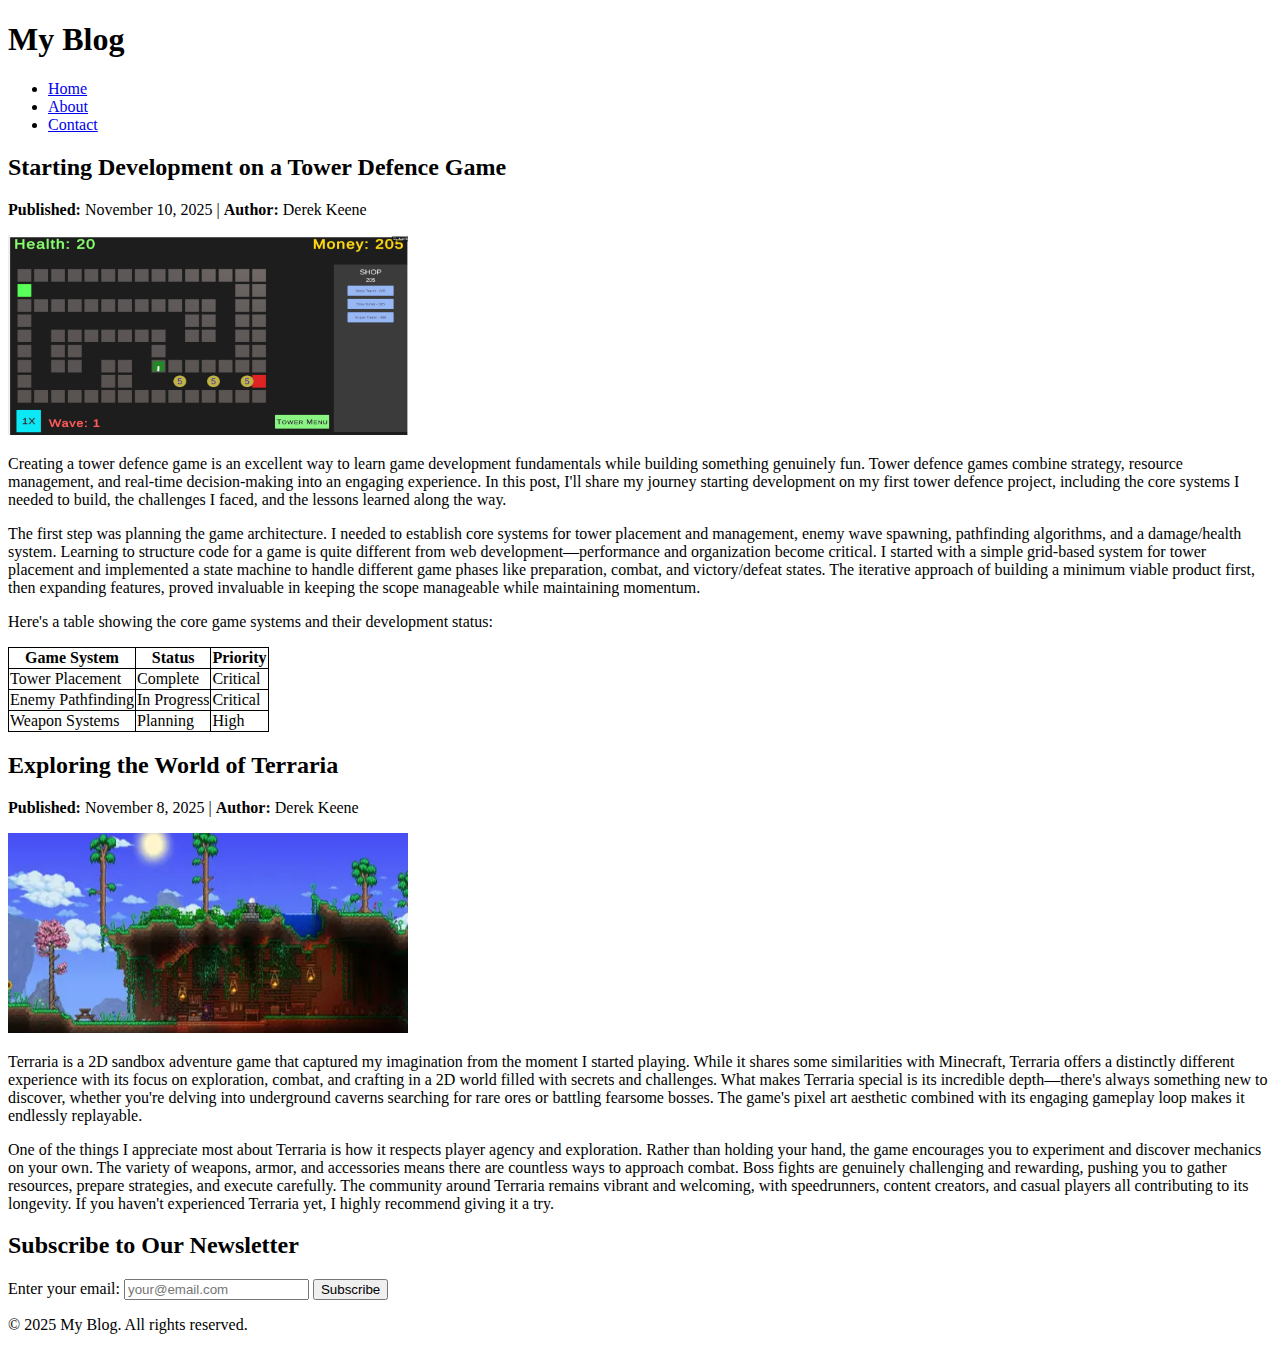
<file: index.html>
<!DOCTYPE html>
<html lang="en">
<head>
    <meta charset="UTF-8">
    <meta name="viewport" content="width=device-width, initial-scale=1.0">
    <title>My Blog</title>
    <style>
        table {
            border-collapse: collapse;
        }
        table, th, td {
            border: 1px solid black;
        }
    </style>
</head>
<body>
    <header>
        <h1>My Blog</h1>
        <nav>
            <ul>
                <li><a href="index.html">Home</a></li>
                <li><a href="about.html">About</a></li>
                <li><a href="contact.html">Contact</a></li>
            </ul>
        </nav>
    </header>

    <main>
        <section class="blog-post">
            <h2>Starting Development on a Tower Defence Game</h2>
            <p><strong>Published:</strong> November 10, 2025 | <strong>Author:</strong> Derek Keene</p>
            <img src="Images/Screenshot_2025-11-13_190015.png" width="400" height="200" alt="Tower Defence game development">
            <p>Creating a tower defence game is an excellent way to learn game development fundamentals while building something genuinely fun. Tower defence games combine strategy, resource management, and real-time decision-making into an engaging experience. In this post, I'll share my journey starting development on my first tower defence project, including the core systems I needed to build, the challenges I faced, and the lessons learned along the way.</p>
            <p>The first step was planning the game architecture. I needed to establish core systems for tower placement and management, enemy wave spawning, pathfinding algorithms, and a damage/health system. Learning to structure code for a game is quite different from web development—performance and organization become critical. I started with a simple grid-based system for tower placement and implemented a state machine to handle different game phases like preparation, combat, and victory/defeat states. The iterative approach of building a minimum viable product first, then expanding features, proved invaluable in keeping the scope manageable while maintaining momentum.</p>
            <p>Here's a table showing the core game systems and their development status:</p>
            <table>
                <thead>
                    <tr>
                        <th>Game System</th>
                        <th>Status</th>
                        <th>Priority</th>
                    </tr>
                </thead>
                <tbody>
                    <tr>
                        <td>Tower Placement</td>
                        <td>Complete</td>
                        <td>Critical</td>
                    </tr>
                    <tr>
                        <td>Enemy Pathfinding</td>
                        <td>In Progress</td>
                        <td>Critical</td>
                    </tr>
                    <tr>
                        <td>Weapon Systems</td>
                        <td>Planning</td>
                        <td>High</td>
                    </tr>
                </tbody>
            </table>
        </section>

        <section class="blog-post">
            <h2>Exploring the World of Terraria</h2>
            <p><strong>Published:</strong> November 8, 2025 | <strong>Author:</strong> Derek Keene</p>
            <img src="Images/Screenshot_2025-11-13_190707.png" width="400" height="200" alt="Terraria gameplay">
            <p>Terraria is a 2D sandbox adventure game that captured my imagination from the moment I started playing. While it shares some similarities with Minecraft, Terraria offers a distinctly different experience with its focus on exploration, combat, and crafting in a 2D world filled with secrets and challenges. What makes Terraria special is its incredible depth—there's always something new to discover, whether you're delving into underground caverns searching for rare ores or battling fearsome bosses. The game's pixel art aesthetic combined with its engaging gameplay loop makes it endlessly replayable.</p>
            <p>One of the things I appreciate most about Terraria is how it respects player agency and exploration. Rather than holding your hand, the game encourages you to experiment and discover mechanics on your own. The variety of weapons, armor, and accessories means there are countless ways to approach combat. Boss fights are genuinely challenging and rewarding, pushing you to gather resources, prepare strategies, and execute carefully. The community around Terraria remains vibrant and welcoming, with speedrunners, content creators, and casual players all contributing to its longevity. If you haven't experienced Terraria yet, I highly recommend giving it a try.</p>
        </section>
    </main>

    <section class="newsletter-signup">
        <h2>Subscribe to Our Newsletter</h2>
        <form>
            <label for="email">Enter your email:</label>
            <input type="email" id="email" name="email" placeholder="your@email.com" required>
            <button type="submit">Subscribe</button>
        </form>
    </section>

    <footer>
        <p>&copy; 2025 My Blog. All rights reserved.</p>
    </footer>
</body>
</html>
</file>
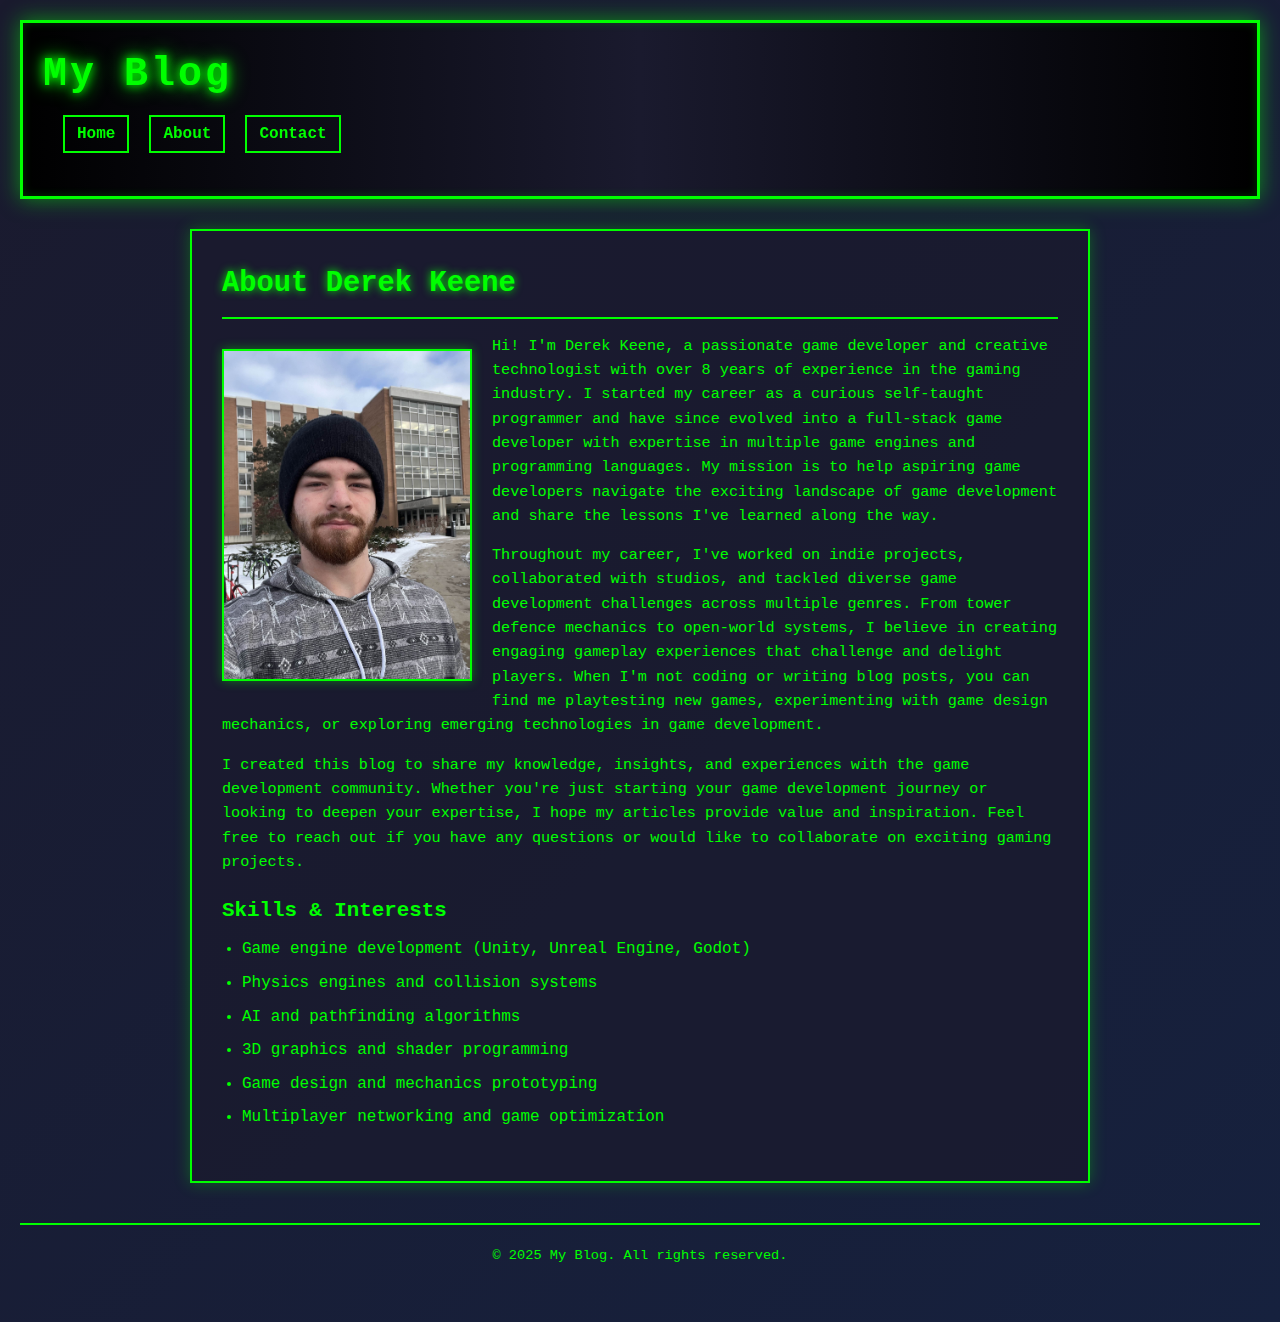
<file: about.html>
<!DOCTYPE html>
<html lang="en">
<head>
    <meta charset="UTF-8">
    <meta name="viewport" content="width=device-width, initial-scale=1.0">
    <title>About - My Blog</title>
    <link rel="stylesheet" href="style.css">
</head>
<body>
    <header>
        <h1>My Blog</h1>
        <nav>
            <ul>
                <li><a href="index.html">Home</a></li>
                <li><a href="about.html">About</a></li>
                <li><a href="contact.html">Contact</a></li>
            </ul>
        </nav>
    </header>

    <main>
        <section class="about">
            <h2>About Derek Keene</h2>
            <img src="Images/IMG_6078.jpg" width="300" height="400" alt="Derek Keene Portrait">
            
            <p>Hi! I'm Derek Keene, a passionate game developer and creative technologist with over 8 years of experience in the gaming industry. I started my career as a curious self-taught programmer and have since evolved into a full-stack game developer with expertise in multiple game engines and programming languages. My mission is to help aspiring game developers navigate the exciting landscape of game development and share the lessons I've learned along the way.</p>

            <p>Throughout my career, I've worked on indie projects, collaborated with studios, and tackled diverse game development challenges across multiple genres. From tower defence mechanics to open-world systems, I believe in creating engaging gameplay experiences that challenge and delight players. When I'm not coding or writing blog posts, you can find me playtesting new games, experimenting with game design mechanics, or exploring emerging technologies in game development.</p>

            <p>I created this blog to share my knowledge, insights, and experiences with the game development community. Whether you're just starting your game development journey or looking to deepen your expertise, I hope my articles provide value and inspiration. Feel free to reach out if you have any questions or would like to collaborate on exciting gaming projects.</p>

            <h3>Skills & Interests</h3>
            <ul>
                <li>Game engine development (Unity, Unreal Engine, Godot)</li>
                <li>Physics engines and collision systems</li>
                <li>AI and pathfinding algorithms</li>
                <li>3D graphics and shader programming</li>
                <li>Game design and mechanics prototyping</li>
                <li>Multiplayer networking and game optimization</li>
            </ul>
        </section>
    </main>

    <footer>
        <p>&copy; 2025 My Blog. All rights reserved.</p>
    </footer>
</body>
</html>
</file>
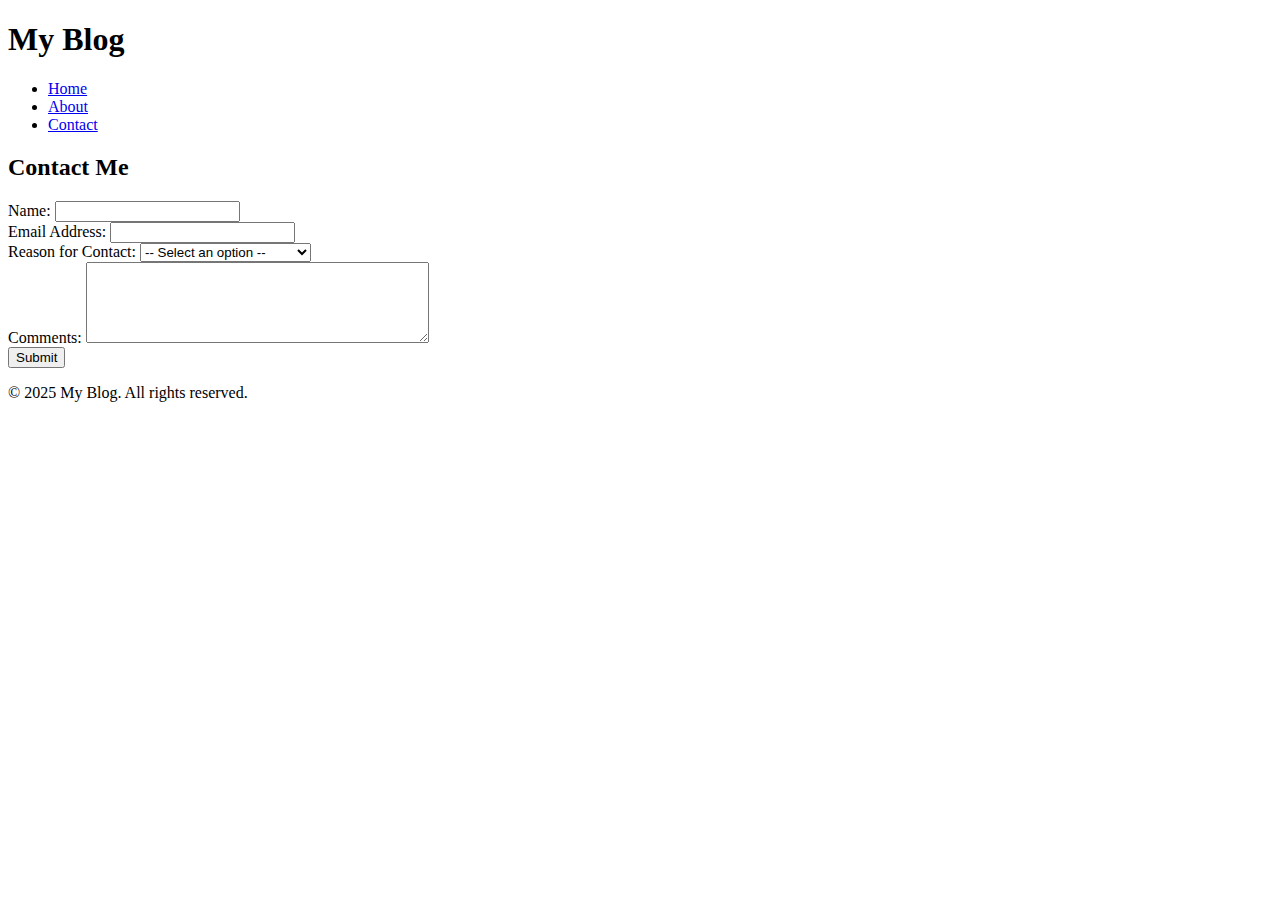
<file: contact.html>
<!DOCTYPE html>
<html lang="en">
<head>
    <meta charset="UTF-8">
    <meta name="viewport" content="width=device-width, initial-scale=1.0">
    <title>Contact - My Blog</title>
</head>
<body>
    <header>
        <h1>My Blog</h1>
        <nav>
            <ul>
                <li><a href="index.html">Home</a></li>
                <li><a href="about.html">About</a></li>
                <li><a href="contact.html">Contact</a></li>
            </ul>
        </nav>
    </header>

    <main>
        <section class="contact">
            <h2>Contact Me</h2>
            <form name="contact" method="POST" data-netlify="true">
                <input type="hidden" name="form-name" value="contact">
                <div>
                    <label for="name">Name:</label>
                    <input type="text" id="name" name="name" required>
                </div>

                <div>
                    <label for="email">Email Address:</label>
                    <input type="email" id="email" name="email" required>
                </div>

                <div>
                    <label for="reason">Reason for Contact:</label>
                    <select id="reason" name="reason" required>
                        <option value="">-- Select an option --</option>
                        <option value="hi">Just Saying Hi</option>
                        <option value="contractor">Looking for a Contractor</option>
                        <option value="interview">Interested in an Interview</option>
                    </select>
                </div>

                <div>
                    <label for="comments">Comments:</label>
                    <textarea id="comments" name="comments" rows="5" cols="40"></textarea>
                </div>

                <button type="submit">Submit</button>
            </form>
        </section>
    </main>

    <footer>
        <p>&copy; 2025 My Blog. All rights reserved.</p>
    </footer>
</body>
</html>
</file>
<file: style.css>
/* Retro Arcade Themed Blog */

/* Global Styles */
* {
    margin: 0;
    padding: 0;
    box-sizing: border-box;
}

body {
    font-family: 'Courier New', monospace;
    background: linear-gradient(135deg, #1a1a2e 0%, #16213e 100%);
    color: #00ff00;
    line-height: 1.6;
    padding: 20px;
}

/* Sticky Header Navigation */
header {
    position: sticky;
    top: 0;
    background: linear-gradient(90deg, #000 0%, #1a1a2e 50%, #000 100%);
    border: 3px solid #00ff00;
    box-shadow: 0 0 20px rgba(0, 255, 0, 0.5), inset 0 0 10px rgba(0, 255, 0, 0.2);
    padding: 20px;
    margin-bottom: 30px;
    z-index: 1000;
}

h1 {
    font-size: 2.5em;
    text-shadow: 0 0 10px #00ff00, 0 0 20px #00ff00;
    margin-bottom: 15px;
    letter-spacing: 3px;
    color: #00ff00;
}

/* Navigation Styling */
nav ul {
    list-style: none;
    display: flex;
    gap: 20px;
    flex-wrap: wrap;
}

nav a {
    color: #00ff00;
    text-decoration: none;
    font-weight: bold;
    padding: 8px 12px;
    border: 2px solid #00ff00;
    transition: all 0.3s ease;
}

nav a:hover {
    background-color: #00ff00;
    color: #000;
    box-shadow: 0 0 10px #00ff00;
}

/* Main Content */
main {
    max-width: 900px;
    margin: 0 auto 30px;
    background: rgba(26, 26, 46, 0.8);
    padding: 30px;
    border: 2px solid #00ff00;
    box-shadow: 0 0 15px rgba(0, 255, 0, 0.3);
}

/* Headings */
h2 {
    font-size: 1.8em;
    color: #00ff00;
    margin-bottom: 15px;
    text-shadow: 0 0 8px #00ff00;
    border-bottom: 2px solid #00ff00;
    padding-bottom: 10px;
}

h3 {
    font-size: 1.3em;
    color: #00ff00;
    margin-top: 20px;
    margin-bottom: 10px;
}

/* Blog Posts */
.blog-post {
    margin-bottom: 40px;
    padding: 20px;
    background: rgba(0, 0, 0, 0.3);
    border-left: 4px solid #ff00ff;
}

/* Images */
img {
    max-width: 100%;
    width: 100%;
    height: auto;
    margin: 15px 0;
    border: 2px solid #00ff00;
    box-shadow: 0 0 10px rgba(0, 255, 0, 0.4);
    display: block;
}

.about img {
    float: left;
    margin-right: 20px;
    margin-bottom: 20px;
    width: 250px;
    height: auto;
}

/* Paragraphs and Typography */
p {
    margin-bottom: 15px;
    font-size: 0.95em;
    color: #00ff00;
}

strong {
    color: #ffff00;
    text-shadow: 0 0 5px #ffff00;
}

/* Lists */
ul {
    margin-left: 20px;
    margin-bottom: 20px;
}

li {
    margin-bottom: 8px;
    color: #00ff00;
}

/* Tables */
table {
    width: 100%;
    border-collapse: collapse;
    margin: 20px 0;
    background: rgba(0, 0, 0, 0.5);
    overflow-x: auto;
    display: block;
}

table, th, td {
    border: 2px solid #00ff00;
}

th {
    background: rgba(0, 255, 0, 0.2);
    padding: 12px;
    text-align: left;
    color: #ffff00;
    font-weight: bold;
}

td {
    padding: 10px;
    color: #00ff00;
}

/* Forms - Flexbox Layout */
form {
    display: flex;
    flex-wrap: wrap;
    gap: 15px;
    margin: 20px 0;
}

form > div {
    flex: 1 1 calc(50% - 8px);
    min-width: 200px;
}

form > .full-width {
    flex: 1 1 100%;
}

label {
    display: block;
    margin-bottom: 8px;
    color: #ffff00;
    font-weight: bold;
}

input[type="text"],
input[type="email"],
select,
textarea {
    width: 100%;
    padding: 10px;
    background: #000;
    color: #00ff00;
    border: 2px solid #00ff00;
    font-family: 'Courier New', monospace;
    transition: all 0.3s ease;
}

input[type="text"]:focus,
input[type="email"]:focus,
select:focus,
textarea:focus {
    outline: none;
    box-shadow: 0 0 15px rgba(0, 255, 0, 0.6);
    border-color: #ffff00;
}

button[type="submit"] {
    flex: 1 1 100%;
    padding: 12px;
    background: #000;
    color: #00ff00;
    border: 2px solid #00ff00;
    font-family: 'Courier New', monospace;
    font-size: 1em;
    font-weight: bold;
    cursor: pointer;
    transition: all 0.3s ease;
    box-shadow: 0 0 10px rgba(0, 255, 0, 0.3);
}

button[type="submit"]:hover {
    background: #00ff00;
    color: #000;
    box-shadow: 0 0 20px rgba(0, 255, 0, 0.8);
}

/* Newsletter Section */
.newsletter-signup {
    max-width: 900px;
    margin: 0 auto 30px;
    background: rgba(26, 26, 46, 0.8);
    padding: 30px;
    border: 2px solid #ff00ff;
    box-shadow: 0 0 15px rgba(255, 0, 255, 0.3);
}

.newsletter-signup h2 {
    border-bottom-color: #ff00ff;
}

/* Contact Section */
.contact {
    margin: 0;
}

/* Footer */
footer {
    text-align: center;
    padding: 20px;
    margin-top: 40px;
    border-top: 2px solid #00ff00;
    color: #00ff00;
    font-size: 0.9em;
}

/* ========== RESPONSIVE DESIGN ========== */

/* Tablet/Medium Screens - 768px and below */
@media screen and (max-width: 768px) {
    body {
        padding: 12px;
    }

    header {
        padding: 15px;
        margin-bottom: 20px;
        border: 2px solid #00ff00;
    }

    h1 {
        font-size: 1.8em;
        letter-spacing: 2px;
        margin-bottom: 10px;
    }

    nav ul {
        gap: 10px;
        justify-content: center;
    }

    nav a {
        padding: 6px 10px;
        font-size: 0.9em;
    }

    main {
        padding: 20px;
        margin: 0 auto 20px;
        border: 2px solid #00ff00;
    }

    h2 {
        font-size: 1.4em;
        margin-bottom: 12px;
        padding-bottom: 8px;
    }

    h3 {
        font-size: 1.1em;
        margin-top: 15px;
        margin-bottom: 8px;
    }

    .blog-post {
        margin-bottom: 25px;
        padding: 15px;
    }

    img {
        margin: 10px 0;
    }

    .about img {
        width: 100%;
        float: none;
        margin: 0 0 15px 0;
    }

    p {
        font-size: 0.9em;
        margin-bottom: 12px;
    }

    ul {
        margin-left: 15px;
        margin-bottom: 15px;
    }

    li {
        font-size: 0.9em;
        margin-bottom: 6px;
    }

    table {
        font-size: 0.85em;
        margin: 15px 0;
    }

    th, td {
        padding: 8px;
    }

    form > div {
        flex: 1 1 100%;
        min-width: auto;
    }

    label {
        font-size: 0.95em;
        margin-bottom: 6px;
    }

    input[type="text"],
    input[type="email"],
    select,
    textarea {
        padding: 8px;
        font-size: 1em;
    }

    button[type="submit"] {
        padding: 10px;
        font-size: 0.95em;
    }

    .newsletter-signup {
        padding: 20px;
        margin: 0 auto 20px;
    }

    footer {
        padding: 15px;
        font-size: 0.85em;
    }
}

/* Mobile/Small Screens - 480px and below */
@media screen and (max-width: 480px) {
    body {
        padding: 8px;
    }

    header {
        position: static;
        padding: 10px;
        margin-bottom: 15px;
        border: 2px solid #00ff00;
    }

    h1 {
        font-size: 1.4em;
        letter-spacing: 1px;
        margin-bottom: 8px;
        text-shadow: 0 0 5px #00ff00;
    }

    nav ul {
        gap: 5px;
        flex-direction: column;
        align-items: stretch;
    }

    nav a {
        display: block;
        padding: 8px;
        text-align: center;
        font-size: 0.85em;
        border: 2px solid #00ff00;
    }

    main {
        padding: 12px;
        margin: 0 auto 15px;
        max-width: 100%;
    }

    h2 {
        font-size: 1.2em;
        margin-bottom: 10px;
        padding-bottom: 6px;
        border-bottom: 2px solid #00ff00;
    }

    h3 {
        font-size: 1em;
        margin-top: 12px;
        margin-bottom: 6px;
    }

    .blog-post {
        margin-bottom: 20px;
        padding: 10px;
    }

    img {
        margin: 8px 0;
        border: 2px solid #00ff00;
        width: 100%;
    }

    .about img {
        width: 100%;
        margin: 0 0 10px 0;
    }

    p {
        font-size: 0.85em;
        line-height: 1.5;
        margin-bottom: 10px;
    }

    strong {
        color: #ffff00;
    }

    ul {
        margin-left: 12px;
        margin-bottom: 12px;
    }

    li {
        font-size: 0.85em;
        margin-bottom: 5px;
    }

    table {
        font-size: 0.8em;
        margin: 10px 0;
        border: 1px solid #00ff00;
    }

    th, td {
        padding: 6px;
        border: 1px solid #00ff00;
    }

    form {
        gap: 10px;
    }

    form > div {
        flex: 1 1 100%;
    }

    label {
        font-size: 0.9em;
        margin-bottom: 5px;
        color: #ffff00;
    }

    input[type="text"],
    input[type="email"],
    select,
    textarea {
        padding: 8px;
        font-size: 16px;
        border: 2px solid #00ff00;
    }

    button[type="submit"] {
        padding: 10px;
        font-size: 0.9em;
        width: 100%;
    }

    .newsletter-signup {
        padding: 12px;
        margin: 0 auto 15px;
        max-width: 100%;
    }

    .newsletter-signup h2 {
        font-size: 1.2em;
    }

    footer {
        padding: 10px;
        font-size: 0.8em;
        margin-top: 20px;
    }
}
</file>
